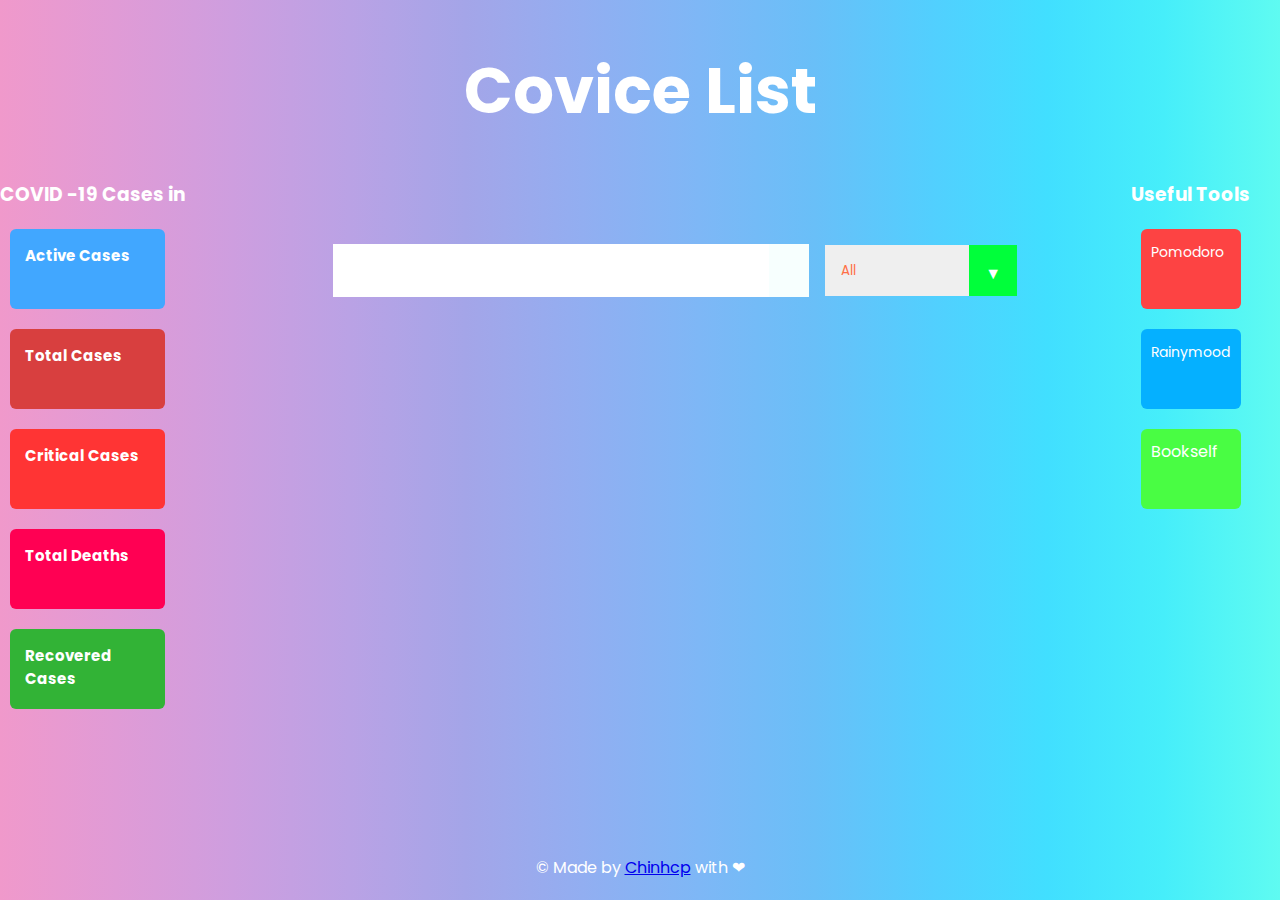
<file: index.html>
<!DOCTYPE html>
<html lang="en">
  <head>
    <meta charset="UTF-8" />
    <meta name="viewport" content="width=device-width, initial-scale=1.0" />
    <title>Covice</title>
    <link
      href="https://fonts.googleapis.com/css?family=Poppins&display=swap"
      rel="stylesheet"
    />
    <link
      href="https://maxcdn.bootstrapcdn.com/font-awesome/4.7.0/css/font-awesome.min.css"
      rel="stylesheet"
    />
    <link
      rel="stylesheet"
      href="https://cdnjs.cloudflare.com/ajax/libs/font-awesome/5.12.1/css/all.min.css"
      integrity="sha256-mmgLkCYLUQbXn0B1SRqzHar6dCnv9oZFPEC1g1cwlkk="
      crossorigin="anonymous"
    />
    <link rel="stylesheet" href="./style.css" />
  </head>
  <body>
    <header>
      <h1 style="font-weight: bold">Covice List</h1>
    </header>

    <div class="container">
      <div class="trackingtab" style="margin-right: 50px">
        <h3 style="margin-bottom: 20px">
          COVID -19 Cases in <span id="country"></span>
        </h3>
        <div class="card a">
          <!-- <i class="fa fa-tachometer" style="  margin-top: -60px;color: red"></i> -->
          <h5>Active Cases</h5>
          <span id="active"></span>
        </div>
        <div class="card ca">
          <!-- <i class="fa fa-th-list"></i> -->
          <h5>Total Cases</h5>
          <span id="cases"></span>
        </div>
        <div class="card cr">
          <!-- <i class="fa fa-times-circle"></i> -->
          <h5>Critical Cases</h5>
          <span id="critical"></span>
        </div>
        <div class="card d">
          <!-- <i class="fa fa-times"></i> -->
          <h5>Total Deaths</h5>
          <span id="death"></span>
        </div>
        <div class="card r">
          <!-- <i class="fa fa-check-square-o"></i> -->
          <h5>Recovered Cases</h5>
          <span id="recovered"></span>
        </div>
      </div>
      <div style="width: 70%">
        <form>
          <input type="text" class="todo-input" />
          <button class="todo-button" type="submit">
            <i class="fas fa-plus-square"></i>
          </button>
          <div class="select">
            <select name="todos" class="filter-todo">
              <option value="all">All</option>
              <option value="completed">Completed</option>
              <option value="uncompleted">Uncompleted</option>
            </select>
          </div>
        </form>
        <div class="todo-container">
          <ul class="todo-list"></ul>
        </div>
      </div>
      <div class="tool">
        <h3 style="margin-bottom: 20px">Useful Tools</h3>
        <div class="card info" style="background: #fd4343">
          <a
            href="https://pomofocus.io/"
            style="
              text-decoration: none;
              color: white;
              text-align: center;
              font-size: 14px;
            "
            >Pomodoro</a
          >

          <!-- <span id="active">hekki</span> -->
        </div>
        <div class="card info" style="background: #05b0ff">
          <a
            href="https://rainymood.com/"
            style="text-decoration: none; color: white; font-size: 14px"
            >Rainymood</a
          >
          <!-- <span id="active">hekki</span> -->
        </div>
        <div class="card info" style="background: #49fd43">
          <a href="http://" style="text-decoration: none; color: white"
            >Bookself</a
          >
        </div>
      </div>
    </div>

    <footer class="copyright" style="margin-bottom: 20px">
      &copy; Made by <a href="https://www.facebook.com/tieut15">Chinhcp</a> with
      ❤
    </footer>
    <script src="./app.js"></script>
  </body>
</html>
</file>
<file: style.css>
* {
  margin: 0;
  padding: 0;
  box-sizing: border-box;
}
body {
  background-image: linear-gradient(
    to right,
    #f099cb,
    #e09bd6,
    #ce9edf,
    #baa2e5,
    #a4a5e8,
    #92aef1,
    #7eb7f6,
    #69bff8,
    #52cffe,
    #41dfff,
    #46eefa,
    #5ffbf1
  );
  color: white;
  font-family: "Poppins", sans-serif;
  min-height: 100vh;
}
.container {
  display: flex;
}
.container h2 {
  margin: 0 0 30px;
  text-align: center;
}

header {
  font-size: 2rem;
}

header,
form {
  min-height: 20vh;
  display: flex;
  justify-content: center;
  align-items: center;
}
form input,
form button {
  padding: 0.5rem;
  font-size: 2rem;
  border: none;
  background: white;
}
form button {
  color: #00ff3a;
  background: #f7fffe;
  cursor: pointer;
  transition: all 0.3s ease;
}
form button:hover {
  background: #1ee74d;
  color: white;
}
.todo-container {
  display: flex;
  justify-content: center;
  align-items: center;
}

.todo-list {
  min-width: 30%;
  list-style: none;
}

.todo {
  margin: 0.5rem;
  background: white;
  font-size: 1.5rem;
  color: black;
  display: flex;
  justify-content: space-between;
  align-items: center;
  transition: all 1s ease;
}
.filter-todo {
  padding: 1rem;
}
.todo li {
  flex: 1;
}

.trash-btn,
.complete-btn {
  background: #ff3434;
  color: white;
  border: none;
  padding: 1rem;
  cursor: pointer;
  font-size: 1rem;
}
.complete-btn {
  background: rgb(11, 212, 162);
}
.todo-item {
  padding: 0rem 0.5rem;
}

.fa-trash,
.fa-check {
  pointer-events: none;
}

.fall {
  transform: translateY(10rem) rotateZ(20deg);
  opacity: 0;
}

.completed {
  text-decoration: line-through;
  opacity: 0.5;
}

/*CUSTOM SELECTOR */
select {
  -webkit-appearance: none;
  -moz-appearance: none;
  -ms-appearance: none;
  appearance: none;
  outline: 0;
  box-shadow: none;
  border: 0 !important;
  background-image: none;
}

/* Custom Select */
.select {
  margin: 1rem;
  position: relative;
  overflow: hidden;
}
select {
  color: #ff6f47;
  font-family: "Poppins", sans-serif;
  cursor: pointer;
  width: 12rem;
}
/* Arrow */
.select::after {
  content: "\25BC";
  position: absolute;
  top: 0;
  right: 0;
  padding: 1rem;
  background: #00ff3a;
  cursor: pointer;
  pointer-events: none;
}
/* Transition */
/*
  .select:hover::after {
    transform: scale(1.5);
  }
  */
footer {
  position: absolute;
  bottom: 0;
  text-align: center;
  left: 0;
  right: 0;
}

/* Covid Tab Style*/
#trackingTab {
  margin-right: 50px;
}
img#flag {
  height: 20px;
  width: 20px;
}
.card {
  width: 84%;
  height: 80px;
  background: #ccc;
  padding: 8%;
  margin-bottom: 20px;
  border-radius: 6px;
  color: #fff;
  margin-left: 10px;
}
.card.a {
  background: #41a7ff;
}
.card.cr {
  background: #ff3434;
}
.card.r {
  background: #32b336;
}
.card.ca {
  background: #d83f3f;
}
.card.d {
  background: #ff0053;
}
.card.t {
  background: #ffa501;
}
.card h5 {
  margin: 0;
  font-size: 15px;
  /* margin-top: -30px; */
}
.card span {
  /* margin-top: -30px; */
  font-size: 15px;
  font-weight: 700;
  letter-spacing: 4px;
}
/* .card i {
    margin-top: -250px;
  font-size: 15px;
} */

/* Tool Tab */
.tool {
  float: right;
}
.todo > card {
  background: #ffa501;
}
</file>
